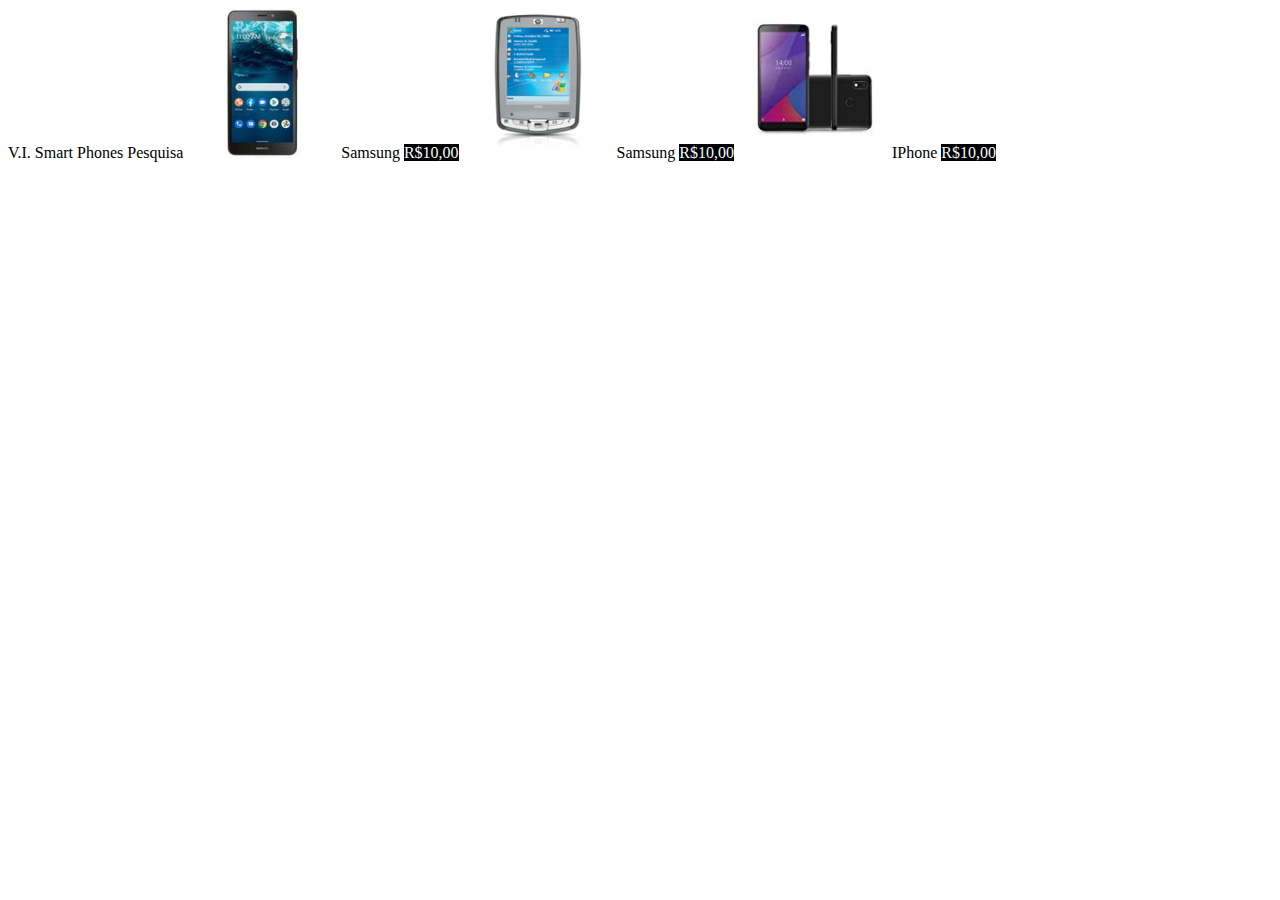
<file: index.html>
<!DOCTYPE html>
<html lang="en">
<head>
    <meta charset="UTF-8">
    <meta name="viewport" content="width=device-width, initial-scale=1.0">
    <title>Document</title>
    <link href="estilo.css" rel="stylesheet">
</head>

<body>
    <loja>
            <nome>V.I. Smart Phones</nome>
    
        <barradepesquisa>Pesquisa</barradepesquisa>

        <produtos>

            <produto>
                <img src="imagens/cel01.jpg"></img>
                <nome>Samsung</nome>
                <valor>R$10,00</valor>
            </produto>

            <produto>
                <img src="imagens/cel02.jpg"></img>
                <nome>Samsung</nome>
                <valor>R$10,00</valor>
            </produto>

            <produto>
                <img src="imagens/cel03.jpg"></img>
                <nome>IPhone</nome>
                <valor>R$10,00</valor>
            </produto>

        </produtos>
        

    </loja>

</body>
</html>
</file>
<file: estilo.css>
img {
    width: 150px;
    height: 150px;
}

valor {
    background-color: black;
    color:aliceblue;    
}
</file>
